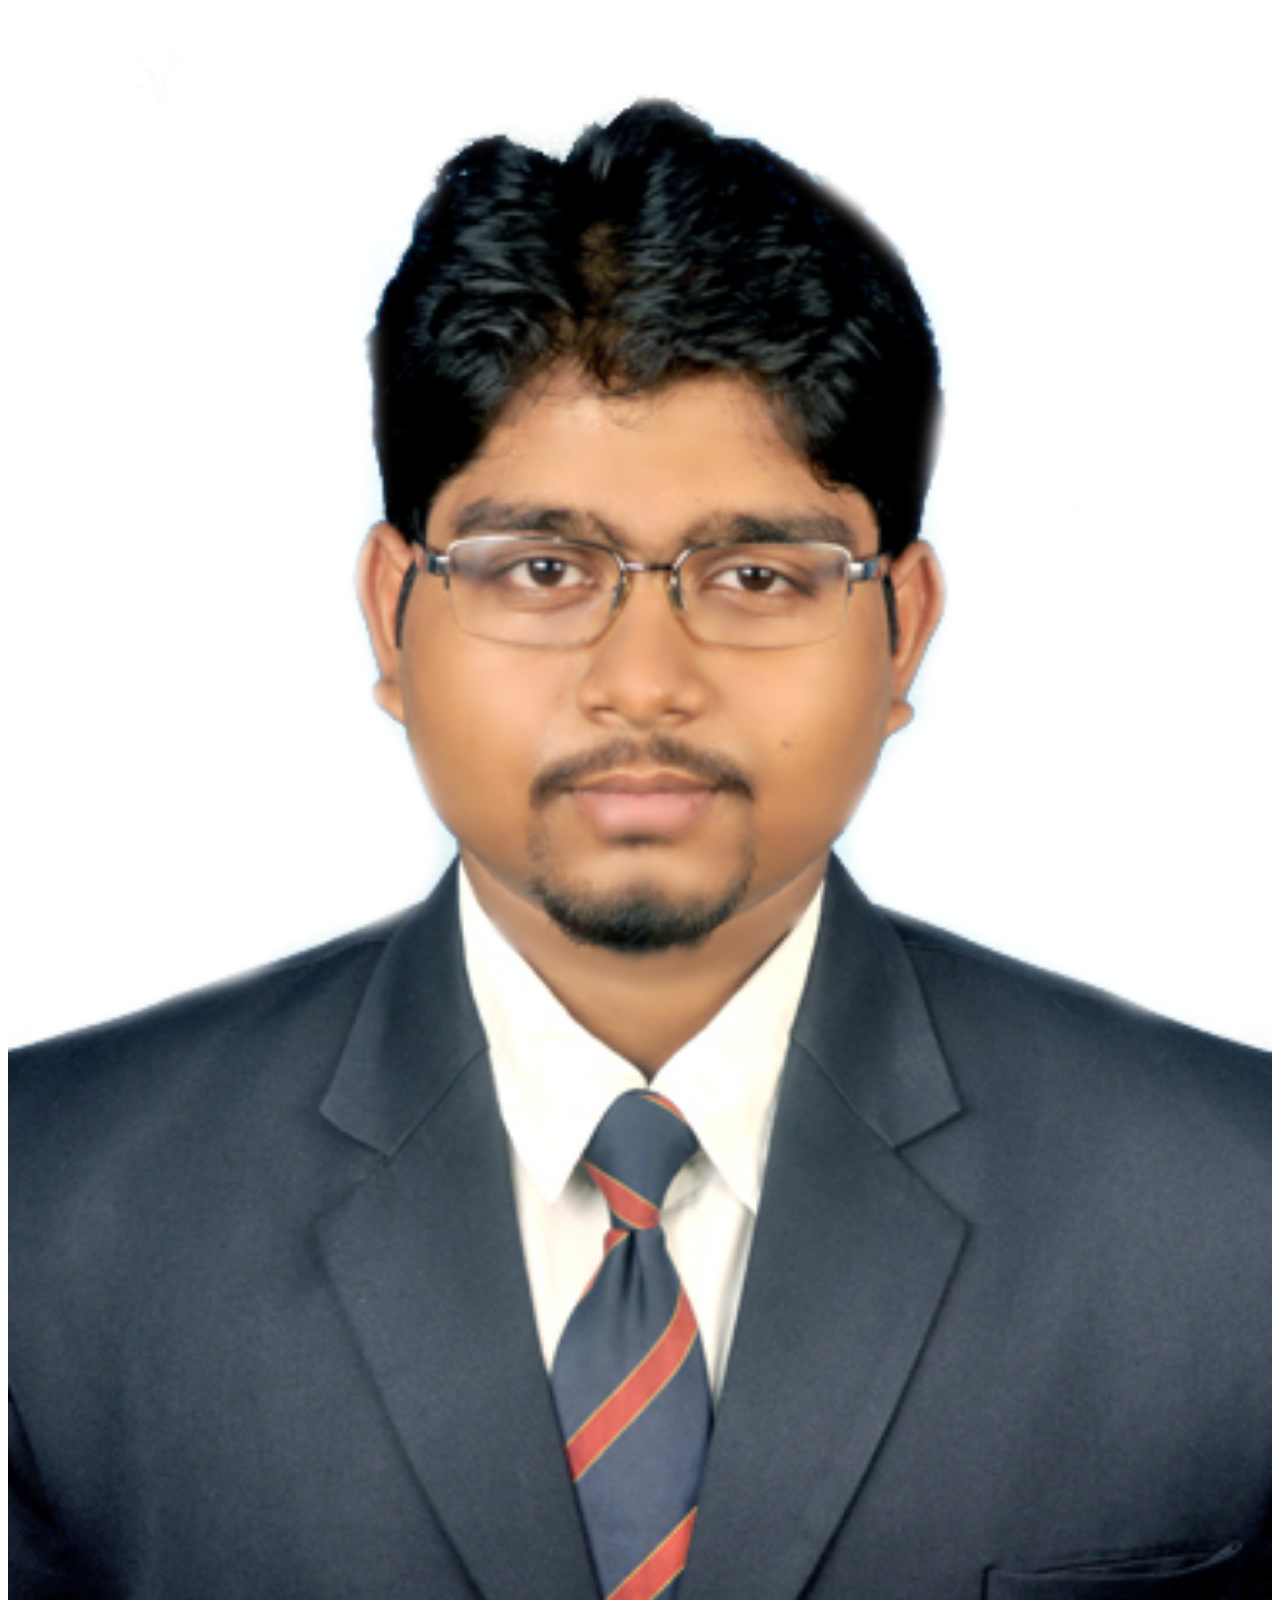
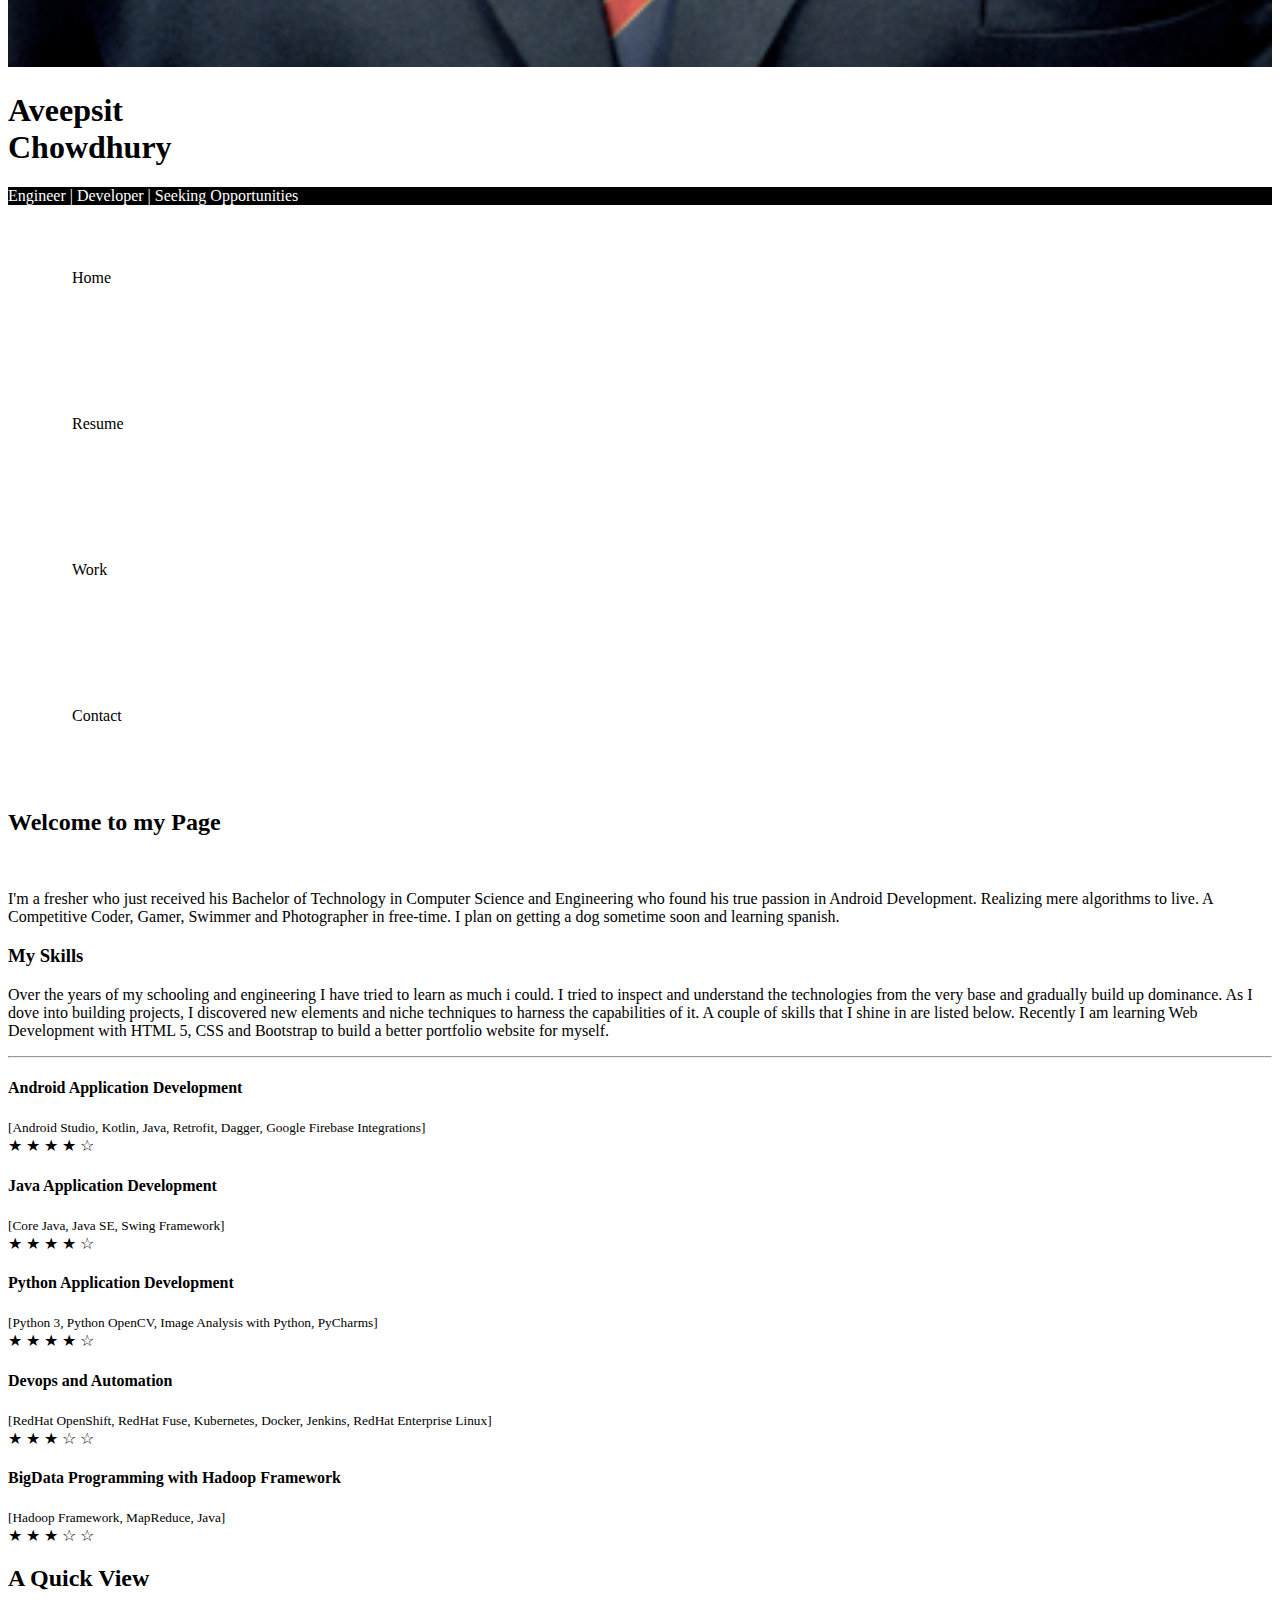
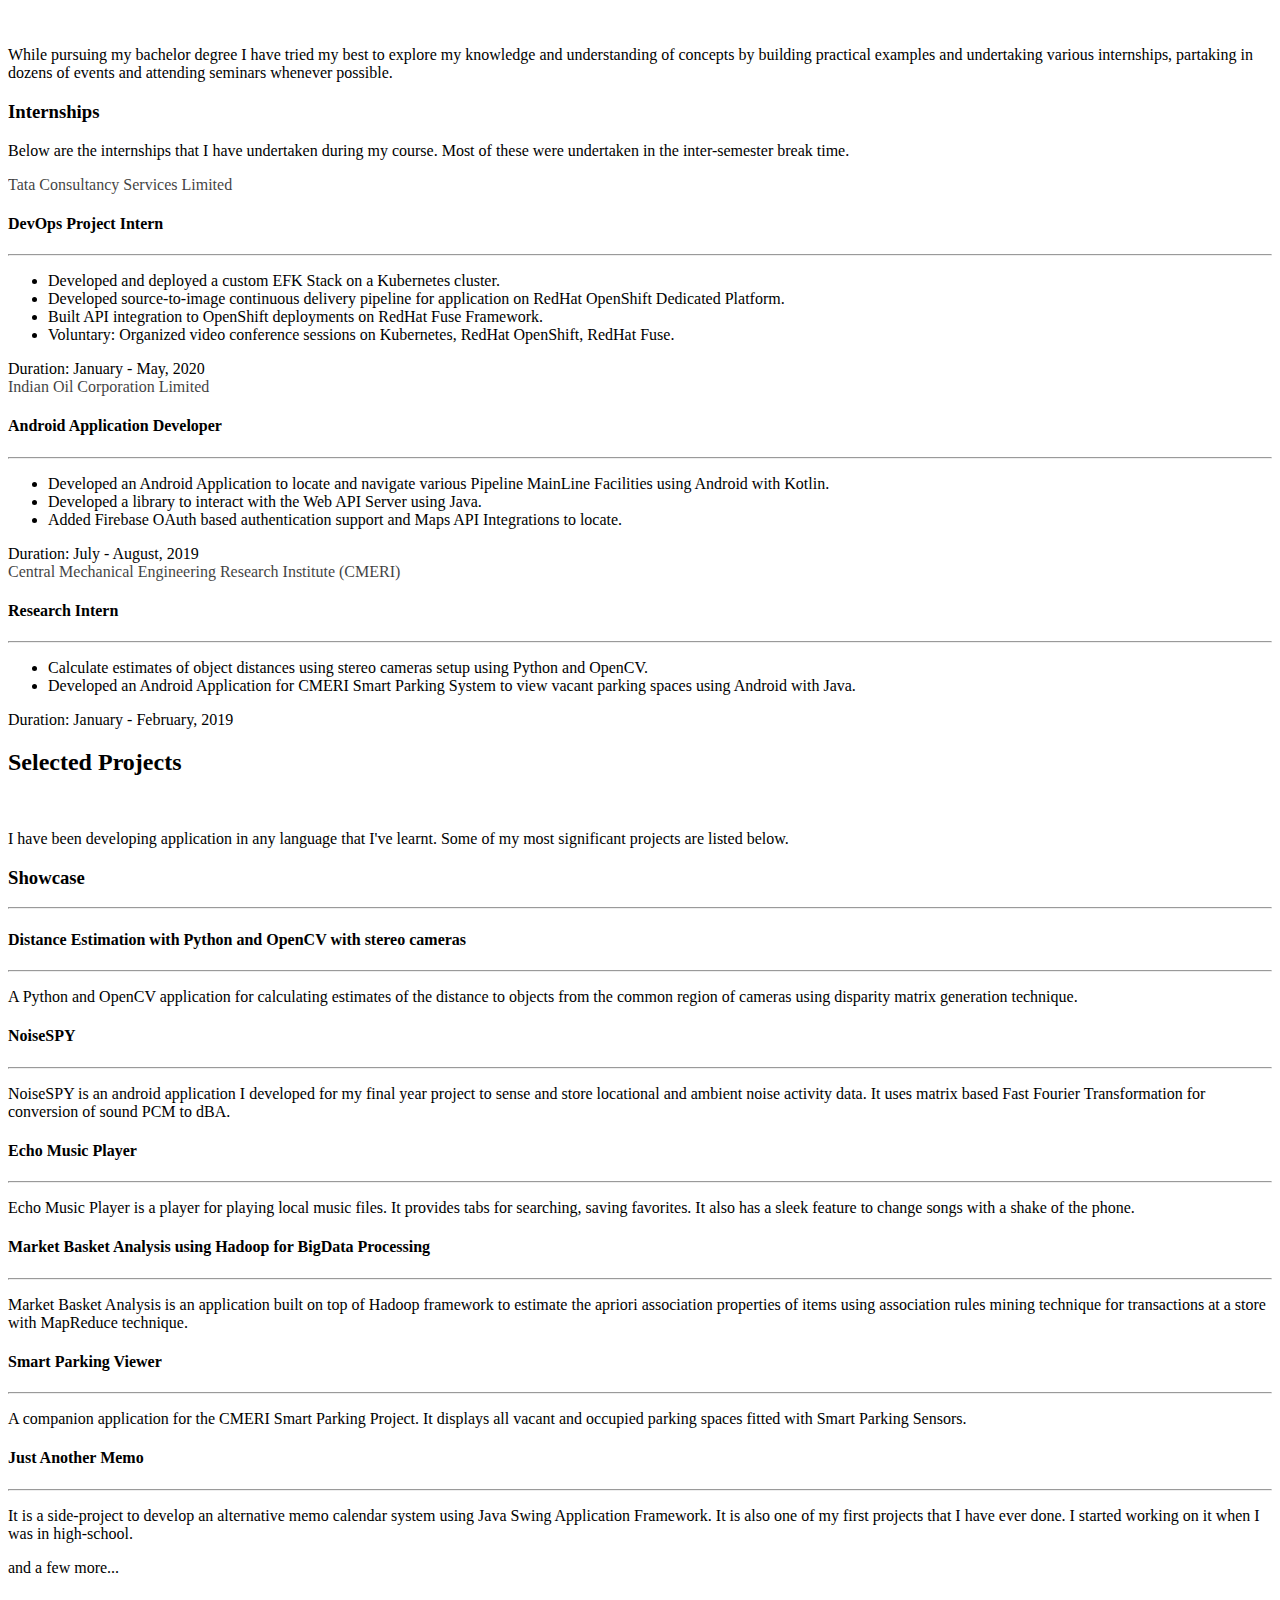
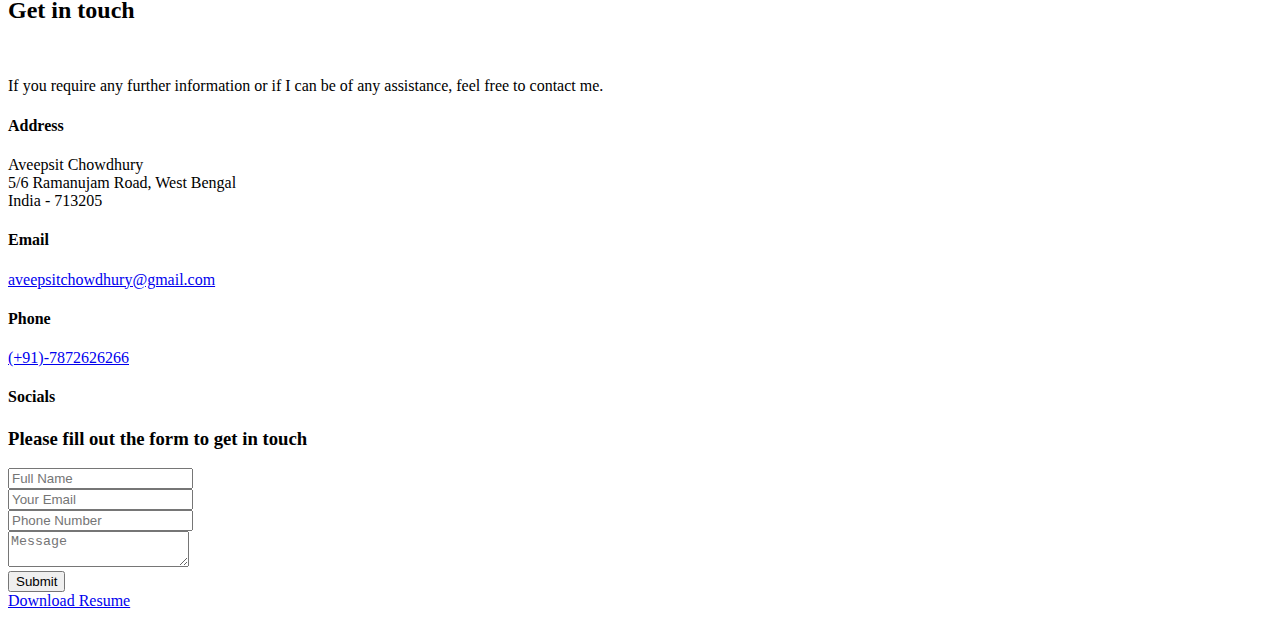
<file: root/index.html>
<!DOCTYPE html>
<html lang="en">
  <head>
    <meta charset="UTF-8" />
    <meta name="viewport" content="width=device-width, initial-scale=1.0" />

    <!-- FONT AWESOME -->
    <link
      rel="stylesheet"
      href="https://use.fontawesome.com/releases/v5.13.0/css/all.css"
      integrity="sha384-Bfad6CLCknfcloXFOyFnlgtENryhrpZCe29RTifKEixXQZ38WheV+i/6YWSzkz3V"
      crossorigin="anonymous"
    />

    <!-- BOOTSTRAP -->
    <link
      rel="stylesheet"
      href="https://stackpath.bootstrapcdn.com/bootstrap/4.5.0/css/bootstrap.min.css"
      integrity="sha384-9aIt2nRpC12Uk9gS9baDl411NQApFmC26EwAOH8WgZl5MYYxFfc+NcPb1dKGj7Sk"
      crossorigin="anonymous"
    />

    <!-- CUSTOM -->
    <link rel="stylesheet" href="css/style.css" />
    <title>Aveepsit Chowdhury</title>
  </head>
  <body>
    <!-- -------------- Start Here ----------------- -->
    <div id="main-container" class="container">
      <header id="main-header">
        <div class="row no-gutters">
          <div class="col-lg-4 col-md-5">
            <img src="img/avatar.png" alt="" class="img-fluid" />
          </div>
          <div class="col-lg-8 col-md-7">
            <div class="d-flex flex-column">
              <div class="p-4 p-sm-5 bg-dark text-white">
                <div
                  class="d-flex flex-row justify-content-between align-items-center"
                >
                  <h1 class="display-4">
                    Aveepsit <br />
                    Chowdhury
                  </h1>
                  <div class="d-none d-lg-block">
                    <a
                      href="https://www.linkedin.com/in/aveepsit"
                      target="_blank"
                      rel="noopener noreferrer"
                      class="text-white px-3"
                    >
                      <i class="fab fa-linkedin fa-3x"></i>
                    </a>
                    <a
                      href="https://www.github.com/aveepsit"
                      target="_blank"
                      rel="noopener noreferrer"
                      class="text-white px-3"
                    >
                      <i class="fab fa-github fa-3x"></i>
                    </a>
                  </div>
                </div>
              </div>
              <div class="p-4 bg-black text-md-left text-center">
                Engineer | Developer | Seeking Opportunities
              </div>
              <div class="">
                <div
                  class="d-flex flex-row text-white align-items-stretch text-center"
                >
                  <div
                    class="port-item p-4 bg-primary"
                    data-toggle="collapse"
                    data-target="#home"
                  >
                    <i class="fas fa-home fa-2x d-block"></i
                    ><span class="d-none d-sm-block">Home</span>
                  </div>
                  <div
                    class="port-item p-4 bg-success"
                    data-toggle="collapse"
                    data-target="#resume"
                  >
                    <i class="fas fa-graduation-cap fa-2x d-block"></i
                    ><span class="d-none d-sm-block">Resume</span>
                  </div>
                  <div
                    class="port-item p-4 bg-warning"
                    data-toggle="collapse"
                    data-target="#work"
                  >
                    <i class="fas fa-folder-open fa-2x d-block"></i
                    ><span class="d-none d-sm-block">Work</span>
                  </div>
                  <div
                    class="port-item p-4 bg-danger"
                    data-toggle="collapse"
                    data-target="#contact"
                  >
                    <i class="fas fa-envelope fa-2x d-block"></i
                    ><span class="d-none d-sm-block">Contact</span>
                  </div>
                </div>
              </div>
            </div>
          </div>
        </div>
      </header>

      <!-- ------------- Sub Sections ---------------- -->

      <!-- HOME -->
      <div id="home" class="collapse show">
        <div class="card card-body bg-primary text-white p-5 border-top-0">
          <h2>Welcome to my Page</h2>
          <br />
          <p class="lead text-justify">
            I'm a fresher who just received his Bachelor of Technology in
            Computer Science and Engineering who found his true passion in
            Android Development. Realizing mere algorithms to live. A
            Competitive Coder, Gamer, Swimmer and Photographer in free-time. I
            plan on getting a dog sometime soon and learning spanish.
          </p>
        </div>
        <div class="card">
          <div class="card-body px-5">
            <h3>My Skills</h3>
            <p>
              Over the years of my schooling and engineering I have tried to
              learn as much i could. I tried to inspect and understand the
              technologies from the very base and gradually build up dominance.
              As I dove into building projects, I discovered new elements and
              niche techniques to harness the capabilities of it. A couple of
              skills that I shine in are listed below. Recently I am learning
              Web Development with HTML 5, CSS and Bootstrap to build a better
              portfolio website for myself.
            </p>
            <hr />
            <div id="skills-list" class="py-4">
              <h4 class="d-lg-inline-block">
                Android Application Development
              </h4>
              <small class="d-inline-block ml-2 mt-lg-2 float-lg-right"
                >[Android Studio, Kotlin, Java, Retrofit, Dagger, Google
                Firebase Integrations]</small
              >
              <div class="progress mt-1 mb-4 ml-md-4 ml-2">
                <div
                  class="progress-bar bg-primary progress-bar-striped progress-bar-animated text-left pl-3"
                  style="width: 80%;"
                >
                  &starf; &starf; &starf; &starf; &star;
                </div>
              </div>
              <h4 class="d-lg-inline-block">
                Java Application Development
              </h4>
              <small class="d-inline-block ml-2 mt-lg-2 float-lg-right"
                >[Core Java, Java SE, Swing Framework]</small
              >
              <div class="progress mt-1 mb-4 ml-md-4 ml-2">
                <div
                  class="progress-bar bg-primary progress-bar-striped progress-bar-animated text-left pl-3"
                  style="width: 80%;"
                >
                  &starf; &starf; &starf; &starf; &star;
                </div>
              </div>
              <h4 class="d-lg-inline-block">
                Python Application Development
              </h4>
              <small class="d-inline-block ml-2 mt-lg-2 float-lg-right"
                >[Python 3, Python OpenCV, Image Analysis with Python,
                PyCharms]</small
              >
              <div class="progress mt-1 mb-4 ml-md-4 ml-2">
                <div
                  class="progress-bar bg-primary progress-bar-striped progress-bar-animated text-left pl-3"
                  style="width: 80%;"
                >
                  &starf; &starf; &starf; &starf; &star;
                </div>
              </div>
              <h4 class="d-lg-inline-block">
                Devops and Automation
              </h4>
              <small class="d-inline-block ml-2 mt-lg-2 float-lg-right"
                >[RedHat OpenShift, RedHat Fuse, Kubernetes, Docker, Jenkins,
                RedHat Enterprise Linux]</small
              >
              <div class="progress mt-1 mb-4 ml-md-4 ml-2">
                <div
                  class="progress-bar bg-primary progress-bar-striped progress-bar-animated text-left pl-3"
                  style="width: 70%;"
                >
                  &starf; &starf; &starf; &star; &star;
                </div>
              </div>
              <h4 class="d-lg-inline-block">
                BigData Programming with Hadoop Framework
              </h4>
              <small class="d-inline-block ml-2 mt-lg-2 float-lg-right"
                >[Hadoop Framework, MapReduce, Java]</small
              >
              <div class="progress mt-1 mb-4 ml-md-4 ml-2">
                <div
                  class="progress-bar bg-primary progress-bar-striped progress-bar-animated text-left pl-3"
                  style="width: 65%;"
                >
                  &starf; &starf; &starf; &star; &star;
                </div>
              </div>
            </div>
          </div>
        </div>
      </div>

      <!-- RESUME -->
      <div id="resume" class="collapse">
        <div class="card card-body bg-success text-white p-5 border-top-0">
          <h2>A Quick View</h2>
          <br />
          <p class="lead text-justify">
            While pursuing my bachelor degree I have tried my best to explore my
            knowledge and understanding of concepts by building practical
            examples and undertaking various internships, partaking in dozens of
            events and attending seminars whenever possible.
          </p>
        </div>
        <div class="card card-body py-5">
          <h3 class="text-center display-5">Internships</h3>
          <p class="text-center mb-5">
            Below are the internships that I have undertaken during my course.
            Most of these were undertaken in the inter-semester break time.
          </p>
          <div class="row no-gutters">
            <div class="col-lg-6 p-3">
              <div class="card h-100">
                <div
                  class="card-header bg-success text-white text-uppercase font-weight-bold text-center"
                >
                  Tata Consultancy Services Limited
                </div>
                <div class="card-body">
                  <h4 class="card-title text-center">
                    DevOps Project Intern
                  </h4>
                  <hr class="w-75" />
                  <ul class="card-text">
                    <li>
                      Developed and deployed a custom EFK Stack on a Kubernetes
                      cluster.
                    </li>
                    <li>
                      Developed source-to-image continuous delivery pipeline for
                      application on RedHat OpenShift Dedicated Platform.
                    </li>
                    <li>
                      Built API integration to OpenShift deployments on RedHat
                      Fuse Framework.
                    </li>
                    <li class="text-muted">
                      Voluntary: Organized video conference sessions on
                      Kubernetes, RedHat OpenShift, RedHat Fuse.
                    </li>
                  </ul>
                </div>
                <div class="card-footer text-center">
                  Duration: January - May, 2020
                </div>
              </div>
            </div>

            <div class="col-lg-6 p-3">
              <div class="card h-100">
                <div
                  class="card-header bg-success text-white text-uppercase font-weight-bold text-center"
                >
                  Indian Oil Corporation Limited
                </div>
                <div class="card-body">
                  <h4 class="card-title text-center">
                    Android Application Developer
                  </h4>
                  <hr class="w-75" />
                  <ul class="card-text">
                    <li>
                      Developed an Android Application to locate and navigate
                      various Pipeline MainLine Facilities using Android with
                      Kotlin.
                    </li>
                    <li>
                      Developed a library to interact with the Web API Server
                      using Java.
                    </li>
                    <li>
                      Added Firebase OAuth based authentication support and Maps
                      API Integrations to locate.
                    </li>
                  </ul>
                </div>
                <div class="card-footer text-center">
                  Duration: July - August, 2019
                </div>
              </div>
            </div>

            <div class="col-lg-6 p-3">
              <div class="card h-100">
                <div
                  class="card-header bg-success text-white text-uppercase font-weight-bold text-center"
                >
                  Central Mechanical Engineering Research Institute (CMERI)
                </div>
                <div class="card-body">
                  <h4 class="card-title text-center">
                    Research Intern
                  </h4>
                  <hr class="w-75" />
                  <ul class="card-text">
                    <li>
                      Calculate estimates of object distances using stereo
                      cameras setup using Python and OpenCV.
                    </li>
                    <li>
                      Developed an Android Application for CMERI Smart Parking
                      System to view vacant parking spaces using Android with
                      Java.
                    </li>
                  </ul>
                </div>
                <div class="card-footer text-center">
                  Duration: January - February, 2019
                </div>
              </div>
            </div>
          </div>
        </div>
      </div>

      <!-- WORK -->
      <div id="work" class="collapse">
        <div class="card card-body bg-warning text-dark p-5 border-top-0">
          <h2>Selected Projects</h2>
          <br />
          <p class="lead text-justify">
            I have been developing application in any language that I've learnt.
            Some of my most significant projects are listed below.
          </p>
        </div>
        <div class="card align-items-center card-body py-5">
          <h3 class="text-center display-5 mb-4">Showcase</h3>
          <hr class="w-75" />
          <div class="card-columns mt-3">
            <div class="card shadow">
              <div class="card-body">
                <h4 class="card-title text-center">
                  Distance Estimation with Python and OpenCV with stereo cameras
                </h4>
                <hr />
                <p class="card-text">
                  A Python and OpenCV application for calculating estimates of
                  the distance to objects from the common region of cameras
                  using disparity matrix generation technique.
                </p>
              </div>
            </div>

            <div class="card shadow">
              <div class="card-body">
                <h4 class="card-title text-center">NoiseSPY</h4>
                <hr />
                <p class="card-text">
                  NoiseSPY is an android application I developed for my final
                  year project to sense and store locational and ambient noise
                  activity data. It uses matrix based Fast Fourier
                  Transformation for conversion of sound PCM to dBA.
                </p>
              </div>
            </div>

            <div class="card shadow">
              <div class="card-body">
                <h4 class="card-title text-center">Echo Music Player</h4>
                <hr />
                <p class="card-text">
                  Echo Music Player is a player for playing local music files.
                  It provides tabs for searching, saving favorites. It also has
                  a sleek feature to change songs with a shake of the phone.
                </p>
              </div>
            </div>

            <div class="card shadow">
              <div class="card-body">
                <h4 class="card-title text-center">
                  Market Basket Analysis using Hadoop for BigData Processing
                </h4>
                <hr />
                <p class="card-text">
                  Market Basket Analysis is an application built on top of
                  Hadoop framework to estimate the apriori association
                  properties of items using association rules mining technique
                  for transactions at a store with MapReduce technique.
                </p>
              </div>
            </div>

            <div class="card shadow">
              <div class="card-body">
                <h4 class="card-title text-center">Smart Parking Viewer</h4>
                <hr />
                <p class="card-text">
                  A companion application for the CMERI Smart Parking Project.
                  It displays all vacant and occupied parking spaces fitted with
                  Smart Parking Sensors.
                </p>
              </div>
            </div>

            <div class="card shadow">
              <div class="card-body">
                <h4 class="card-title text-center">
                  Just Another Memo
                </h4>
                <hr />
                <p class="card-text">
                  It is a side-project to develop an alternative memo calendar
                  system using Java Swing Application Framework. It is also one
                  of my first projects that I have ever done. I started working
                  on it when I was in high-school.
                </p>
              </div>
            </div>

            <div class="card card-body shadow">
              <p class="card-text display-5 text-center m-0">
                and a few more...
              </p>
            </div>
          </div>
        </div>
      </div>

      <!-- CONTACT -->
      <div id="contact" class="collapse">
        <div class="card card-body bg-danger text-white p-5 border-top-0">
          <h2>Get in touch</h2>
          <br />
          <p class="lead text-justify">
            If you require any further information or if I can be of any
            assistance, feel free to contact me.
          </p>
        </div>
        <div class="card card-body py-5 text-center">
          <div class="row">
            <div class="col-md-4 mb-3 mb-md-0">
              <div class="card h-100 pb-4">
                <div class="card-body">
                  <h4 class="text-weight-bold m-2">Address</h4>
                  <p>
                    Aveepsit Chowdhury <br />
                    5/6 Ramanujam Road, West Bengal <br />
                    India - 713205
                  </p>
                  <h4 class="text-weight-bold m-2">Email</h4>
                  <a
                    href="mailto:aveepsitchowdhury@gmail.com"
                    class="text-danger m-2"
                  >
                    aveepsitchowdhury@gmail.com
                  </a>
                  <h4 class="text-weight-bold m-2">Phone</h4>
                  <a href="tel:+917872626266" class="text-danger m-2"
                    >(+91)-7872626266</a
                  >
                  <h4 class="text-weight-bold m-2">Socials</h4>
                  <a
                    href="https://www.linkedin.com/in/aveepsit"
                    target="_blank"
                    rel="noopener noreferrer"
                    class="text-danger px-2"
                  >
                    <i class="fab fa-linkedin fa-2x"></i>
                  </a>
                  <a
                    href="https://www.github.com/aveepsit"
                    target="_blank"
                    rel="noopener noreferrer"
                    class="text-danger px-2"
                  >
                    <i class="fab fa-github fa-2x"></i>
                  </a>
                </div>
              </div>
            </div>
            <div class="col-md-8">
              <div class="card card-body h-100 p-4">
                <h3 class="mb-4 text-left">
                  Please fill out the form to get in touch
                </h3>
                <form id="contact-form">
                  <div class="input-group input-group-md mb-3">
                    <div class="input-group-prepend">
                      <span class="input-group-text">
                        <i class="fas fa-user"></i>
                      </span>
                    </div>
                    <input
                      type="text"
                      class="form-control"
                      placeholder="Full Name"
                      name="full_name"
                      required
                    />
                  </div>
                  <div class="input-group input-group-md mb-3">
                    <div class="input-group-prepend">
                      <span class="input-group-text">
                        <i class="fas fa-envelope-open"></i>
                      </span>
                    </div>
                    <input
                      type="email"
                      class="form-control"
                      placeholder="Your Email"
                      name="_replyto"
                      required
                    />
                  </div>
                  <div class="input-group input-group-md mb-3">
                    <div class="input-group-prepend">
                      <span class="input-group-text">
                        <i class="fas fa-phone"></i>
                      </span>
                    </div>
                    <input
                      type="tel"
                      class="form-control"
                      placeholder="Phone Number"
                      name="number"
                    />
                  </div>
                  <div class="input-group input-group-md mb-3">
                    <div class="input-group-prepend">
                      <span class="input-group-text">
                        <i class="fas fa-pencil-alt"></i>
                      </span>
                    </div>
                    <textarea
                      class="form-control"
                      placeholder="Message"
                      rows="2"
                      name="message"
                      required
                    ></textarea>
                  </div>
                  <input
                    type="submit"
                    value="Submit"
                    class="btn btn-outline-danger btn-block btn-lg"
                  />
                </form>
              </div>
            </div>
          </div>
        </div>
      </div>

      <!-- ---------------- Footer ------------------- -->
      <footer id="main-footer" class="p-5 bg-dark text-white">
        <div class="row">
          <div class="col-md-6">
            <a
              href="downloads/resume.pdf"
              target="_blank"
              rel="noopener noreferrer"
              class="btn btn-outline-light px-2"
            >
              <i class="fas fa-cloud pr-2"></i>Download Resume
            </a>
          </div>
        </div>
      </footer>
      <!-- ---------- Main Container End ------------- -->
    </div>

    <!-- JS JQUERY -->
    <script
      src="https://code.jquery.com/jquery-3.5.1.min.js"
      integrity="sha256-9/aliU8dGd2tb6OSsuzixeV4y/faTqgFtohetphbbj0="
      crossorigin="anonymous"
    ></script>

    <!-- JS POPPER -->
    <script
      src="https://cdn.jsdelivr.net/npm/popper.js@1.16.0/dist/umd/popper.min.js"
      integrity="sha384-Q6E9RHvbIyZFJoft+2mJbHaEWldlvI9IOYy5n3zV9zzTtmI3UksdQRVvoxMfooAo"
      crossorigin="anonymous"
    ></script>

    <!-- JS BOOTSTRAP -->
    <script
      src="https://stackpath.bootstrapcdn.com/bootstrap/4.5.0/js/bootstrap.min.js"
      integrity="sha384-OgVRvuATP1z7JjHLkuOU7Xw704+h835Lr+6QL9UvYjZE3Ipu6Tp75j7Bh/kR0JKI"
      crossorigin="anonymous"
    ></script>
    <script>
      // sub-secition auto-close on click
      $(".port-item").click(function () {
        $(".collapse.show").collapse("hide");
      });
    </script>
    <script>
      var sub_button = form.find(":input:submit");
      $("#contact-form").on("submit", function (e) {
        e.preventDefault(); // avoid to execute
        var details = $(this).serialize();
        $.ajax({
          crossDomain: true,
          method: "POST",
          url: "https://formspree.io/mlepzbna",
          data: details,
          dataType: "json",

          beforeSend: function () {
            sub_button.val("Sending Message...").prop("disabled", true);
          },
          success: function (data) {
            alert("[INFO] Message was sent successfully!");
            sub_button.val("Message Sent");
            document.getElementById("contact-form").reset();
            $("#contact-form").find(":input").prop("disabled", true);
          },
          error: function (err) {
            alert(
              "[Error] Please send a mail directly. Message could not be Sent!"
            );
            sub_button.val("Re-Send").prop("disabled", false);
          },
        });
        sub_button.val("Submitting...").prop("disabled", true);
      });
    </script>
  </body>
</html>
</file>
<file: root/css/style.css>
#main-header img {
  width: 100%;
  height: 100%;
}

.bg-black {
  color: #ffffff;
  background: #000000;
}

#main-header .port-item {
  width: 30%;
  height: 100%;
}
#main-header .port-item:hover {
  opacity: 0.8;
  cursor: pointer;
}

#resume .row .card-header {
  opacity: 0.75;
}

@media (min-width: 1199px) {
  .port-item {
    padding: 4em !important;
  }
}
</file>
